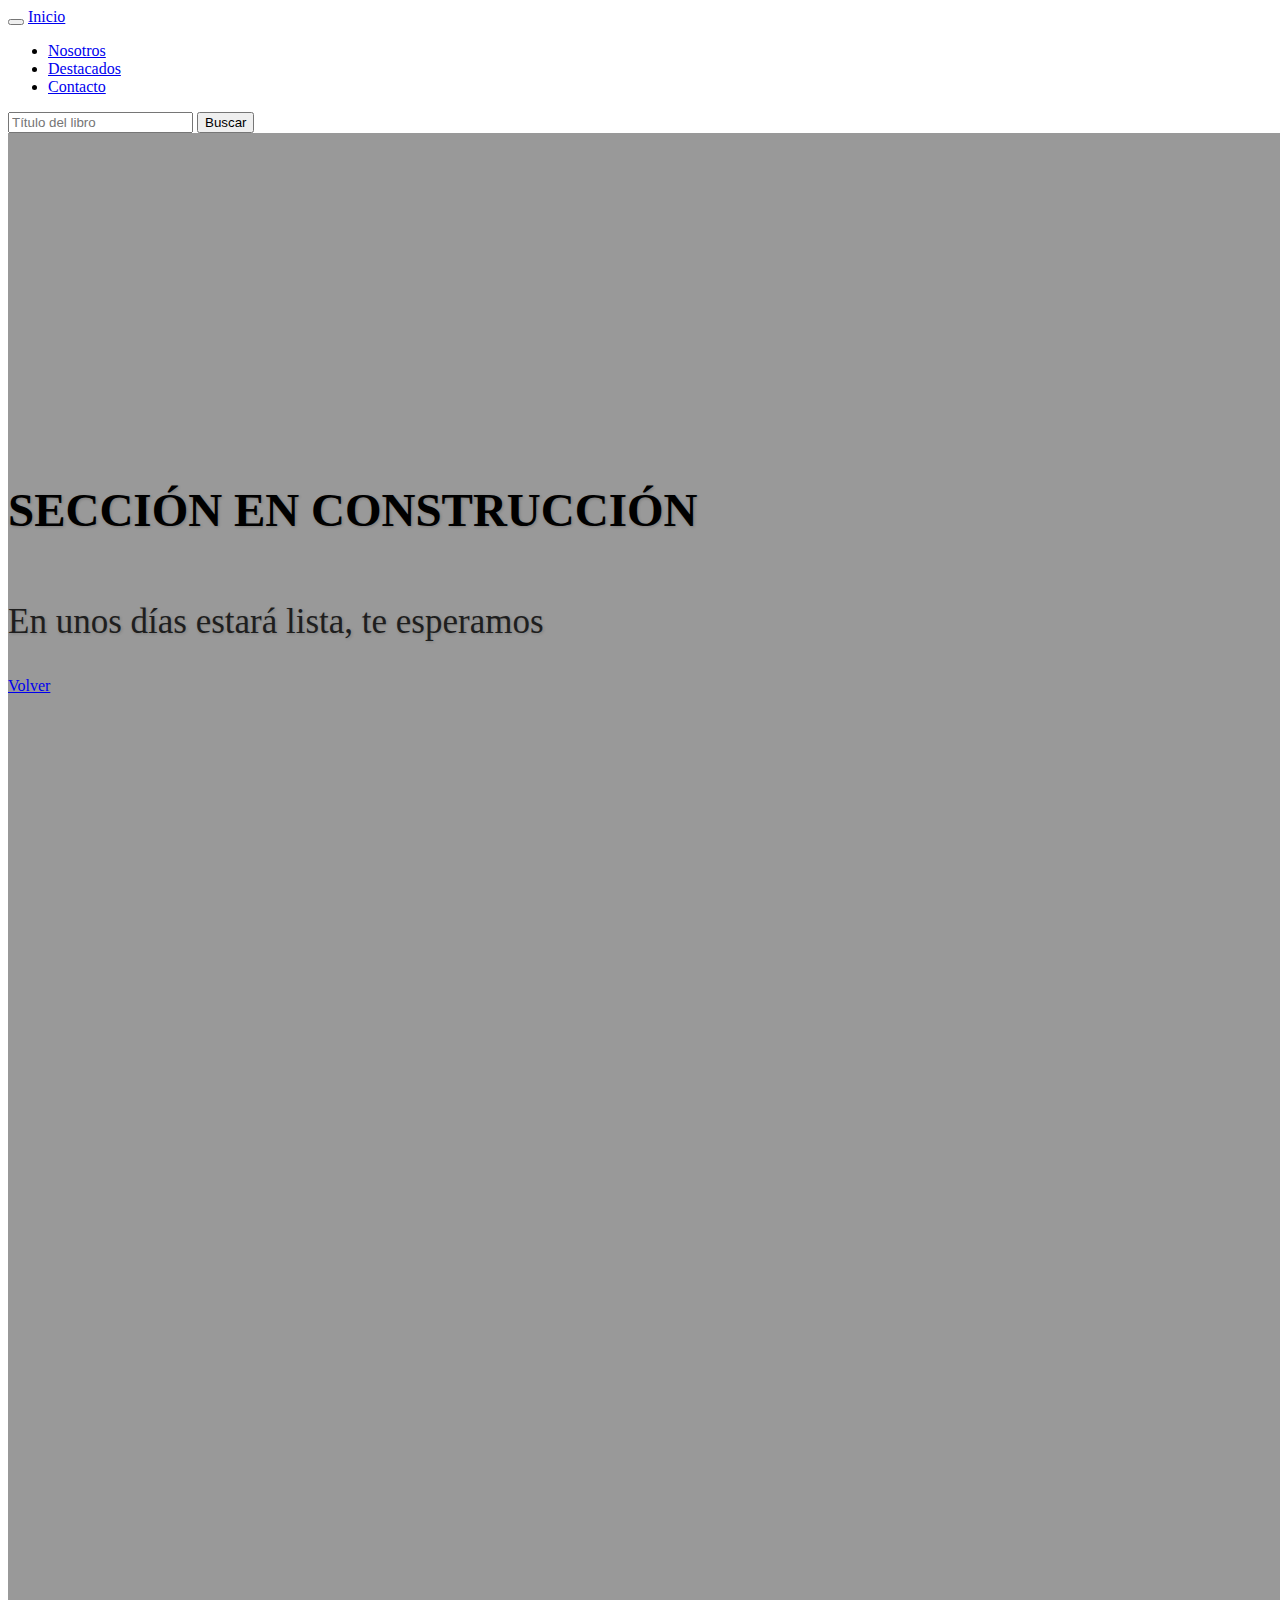
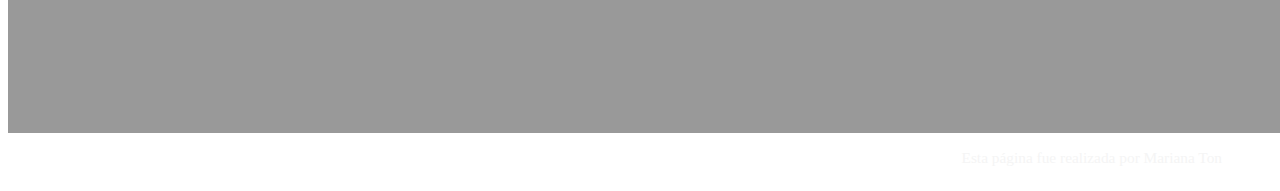
<file: construccion.html>
<!DOCTYPE html>
<html lang="en">
<head>
    <meta charset="UTF-8">
    <meta http-equiv="X-UA-Compatible" content="IE=edge">
    <meta name="viewport" content="width=device-width, initial-scale=1.0">
    <title>Volver</title>

	<link rel="stylesheet" href="https://stackpath.bootstrapcdn.com/bootstrap/4.5.0/css/bootstrap.min.css" integrity="sha384-9aIt2nRpC12Uk9gS9baDl411NQApFmC26EwAOH8WgZl5MYYxFfc+NcPb1dKGj7Sk" crossorigin="anonymous">
	<link rel="stylesheet" href="https://use.fontawesome.com/releases/v5.2.0/css/all.css">
    <link rel="stylesheet" type="text/css" href="estilo.css">


</head>

<body>
<header id="Inicio">

    <!--NAVBAR-->

  <div class="fixed-top border-bottom">
		<nav class="navbar navbar-expand-lg navbar-dark bg-dark text-white">
  		<button class="navbar-toggler" type="button" data-toggle="collapse" data-target="#navbarTogglerDemo03" aria-controls="navbarTogglerDemo03" aria-expanded="false" aria-label="Toggle navigation">
    	<span class="navbar-toggler-icon"></span>
  		</button>
  		<a class="navbar-brand" href="#Inicio">Inicio</a>

  	<div class="collapse navbar-collapse" id="navbarTogglerDemo03">
    <ul class="navbar-nav mr-auto mt-2 mt-lg-0">
      	<li class="nav-item active">
        <a class="navbar-brand" href="#Nosotros">Nosotros<span class="sr-only">(current)</span></a>
      	</li>
      	<li class="nav-item active">
        <a class="navbar-brand" href="#Destacados">Destacados</a>
      	</li>
      	<li class="nav-item active">
        <a class="navbar-brand" href="#Contacto" tabindex="-1" aria-disabled="true">Contacto</a>
      	</li>
    </ul>
    	<form class="form-inline my-2 my-lg-0">
      	<input class="form-control mr-sm-2" type="search" placeholder="Título del libro" aria-label="Título del libro">
      	<button class="btn btn-light btn-outline-secondary my-2 my-sm-0" type="submit">Buscar</button>
    	</form>
  	</div>
		</nav>
	</div>

    <!--BANNER-->
    <div class="banner w-100" style="background-image: linear-gradient(rgba(0,0,0,0.4),rgba(0,0,0,0.4)), url(https://images.unsplash.com/photo-1516979187457-637abb4f9353?ixlib=rb-1.2.1&auto=format&fit=crop&w=1050&q=80)">
        <div class="container text-center">
          <h1>SECCIÓN EN CONSTRUCCIÓN</h1>
          <p>En unos días estará lista, te esperamos</p>
			 <a href="index.html" class="btn btn-light btn-outline-secondary my-2 my-sm-0" type="submit">Volver</a>
        </div>
    </div>
</header>

<footer>

 <!--FOOTER-->

      <div class="footer bg-dark w-100">
        <div class="footer-links">
          <a href="#"><i class="fab fa-github"></i></a>
          <a href="#"><i class="fab fa-instagram"></i></a>
          <a href="#"><i class="fab fa-facebook"></i></a>
          <a href="#"><i class="fab fa-twitter"></i></a>
          <a href="#"><i class="fab fa-linkedin"></i></a>
        </div>
        <div class="footer-copyright">
          Esta página fue realizada por Mariana Ton
        </div>
      </div>
      


    </footer>


<!-- SCRIPTS -->

<script src="https://code.jquery.com/jquery-3.5.1.slim.min.js" integrity="sha384-DfXdz2htPH0lsSSs5nCTpuj/zy4C+OGpamoFVy38MVBnE+IbbVYUew+OrCXaRkfj" crossorigin="anonymous"></script>
<script src="https://cdn.jsdelivr.net/npm/popper.js@1.16.0/dist/umd/popper.min.js" integrity="sha384-Q6E9RHvbIyZFJoft+2mJbHaEWldlvI9IOYy5n3zV9zzTtmI3UksdQRVvoxMfooAo" crossorigin="anonymous"></script>
<script src="https://stackpath.bootstrapcdn.com/bootstrap/4.5.0/js/bootstrap.min.js" integrity="sha384-OgVRvuATP1z7JjHLkuOU7Xw704+h835Lr+6QL9UvYjZE3Ipu6Tp75j7Bh/kR0JKI" crossorigin="anonymous"></script>


</body>
</html>
</file>
<file: estilo.css>
/*BANNER - ESTILO DEL KIT DE LE WAGON*/

.banner {
  background-size: cover;
  background-position: center;
  padding: 350px 0;
  margin-top: 0;
  height: 100vh;
  width: 100vw;
}

.banner h1 {
  margin: 0;
  color: black;
  text-shadow: 1px 1px 3px rgba(0,0,0,0.2);
  font-size: 47px;
  font-weight: bold;
  padding-bottom: 30px;
}

.banner p {
  font-size: 35px;
  color: black;
  opacity: .8;
  text-shadow: 1px 1px 3px rgba(0,0,0,0.2);
}

/* ESTILO DE FUENTE SECCIÓN BIENVENIDOS */

.bienvenidos {
  font-size: 2vw;
  font-family: Montserrat,"Helvetica Neue",Helvetica,Arial,sans-serif;
  line-height: 1.5;
}
 /* MEDIDAS DE LAS TAPAS DE LOS LIBROS SECCIÓN DESTACADOS */

 .medidas {
 	height: 210px;
 	width: 150px;
 }

   /* FOOTER - DISEÑO DE LE WAGON */

  .footer {
  	font-size: 1.2vw;
    display: flex;
    align-items: center;
    justify-content: space-between;
    height: 50px;
    padding: 0px 50px;
    color: whitesmoke;
  }
  .footer-links {
    display: flex;
    align-items: center;
  }
  .footer-links a {
    color: white;
    opacity: 0.15;
    text-decoration: none;
    font-size: 24px;
    padding: 0px 10px;
  }
  .footer-links a:hover {
    opacity: 1;
  }
  .footer .fa-heart {
    color: #D23333;
  }

  @media (max-width: 768px) {

  .footer {
  	display: flex;
 	flex-direction: column;
	align-items: center;
	justify-content: space-around;
  }
}
</file>
